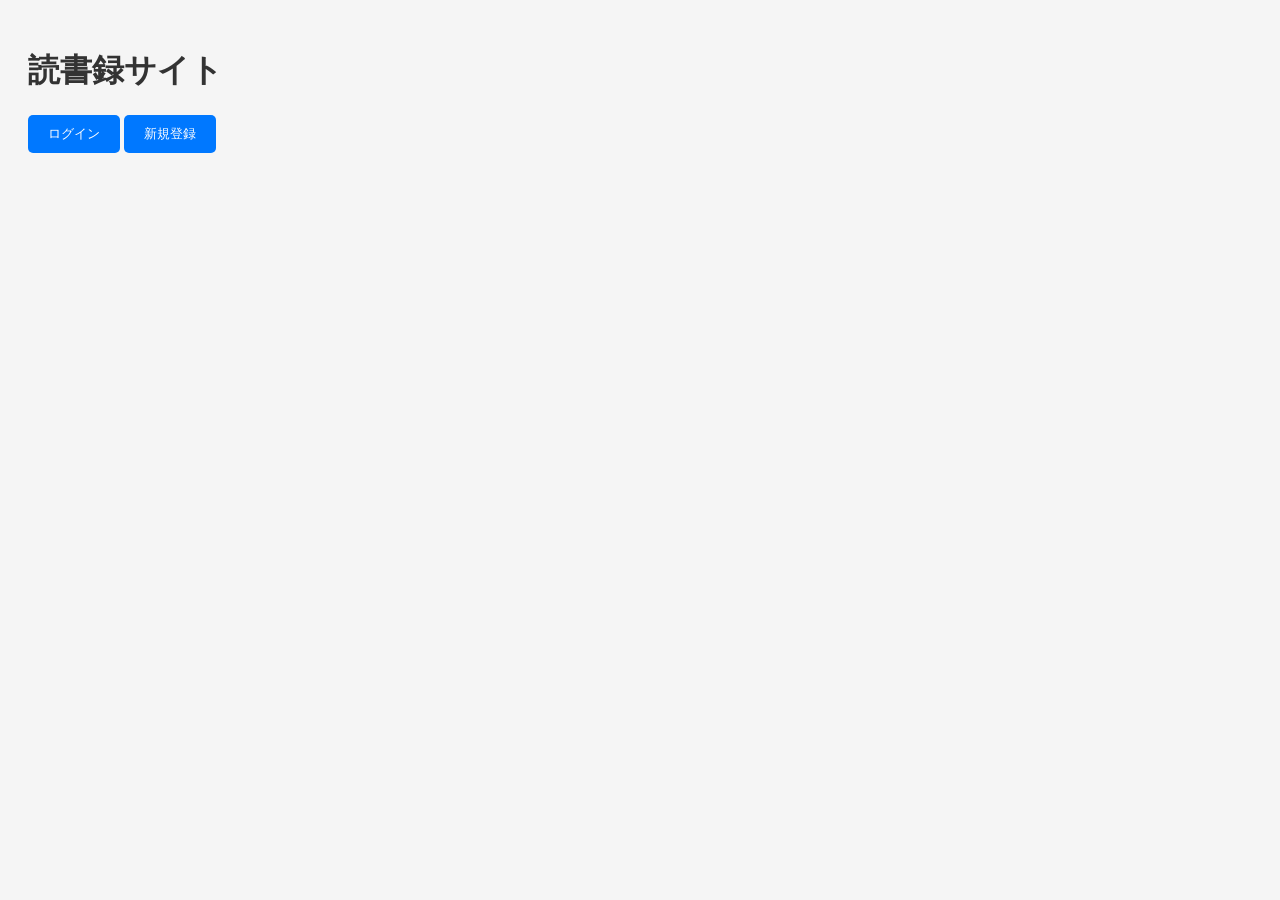
<file: index.html>
<!DOCTYPE html>
<html lang="ja">
<head>
  <meta charset="UTF-8">
  <title>My Practice</title>
  <link rel="stylesheet" href="style.css">
</head>
<body>

  <h1 id="title">読書録サイト</h1>
  
  <button id="loginBtn">ログイン</button>
  <div id="loginForm">
    <input id="loginId" placeholder="ID">
    <input id="loginPass" type="password" placeholder="パスワード">
    <button id="btnLoginExec">ログイン実行</button>
    <button id="goTop1">トップへ戻る</button>
  </div>


  <button id="registerBtn">新規登録</button>
  <div id="registerForm">
    <input id="registerName" placeholder="名前">
    <input id="registerPassword" type="text" placeholder="パスワード" pattern="[A-Za-z0-9]+">
    <button id="registerExecBtn">登録</button>
    <button id="goTop2">トップへ戻る</button>
  </div>


  <p id="registerResult"></p>


 


  <script src="script.js"></script>
</body>
</html>
</file>
<file: style.css>
body {
  font-family: sans-serif;
  padding: 20px;
  background: #f5f5f5;
}

h1 {
  color: #333;
}

button {
  padding: 10px 20px;
  background: #0078ff;
  color: white;
  border: none;
  border-radius: 5px;
  cursor: pointer;
}


button:hover {
  background: #005fcc;
}
</file>
<file: frontend/index/style.css>
body {
  font-family: sans-serif;
  padding: 20px;
  background: #f5f5f5;
}

h1 {
  color: #333;
}

button {
  padding: 10px 20px;
  background: #0078ff;
  color: white;
  border: none;
  border-radius: 5px;
  cursor: pointer;
}


button:hover {
  background: #005fcc;
}
</file>
